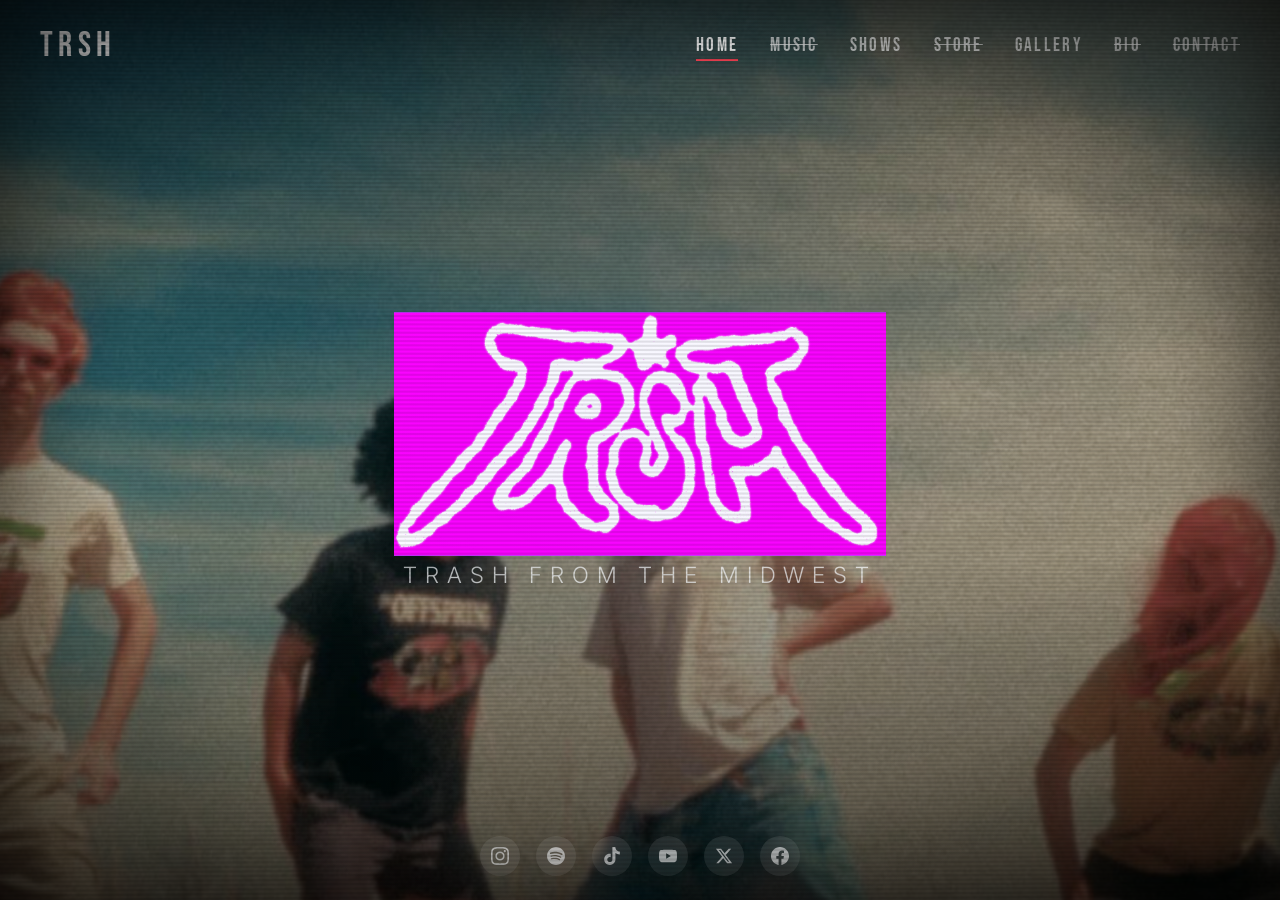
<file: index.html>
<!DOCTYPE html>
<html lang="en">
<head>
  <meta charset="UTF-8" />
  <meta name="viewport" content="width=device-width, initial-scale=1.0" />
  <meta http-equiv="Cache-Control" content="no-cache, no-store, must-revalidate" />
  <meta http-equiv="Pragma" content="no-cache" />
  <meta http-equiv="Expires" content="0" />
  <title>TRSH</title>
  <link rel="preconnect" href="https://fonts.googleapis.com" />
  <link rel="preconnect" href="https://fonts.gstatic.com" crossorigin />
  <link href="https://fonts.googleapis.com/css2?family=Bebas+Neue&family=Inter:wght@300;400;600;700&display=swap" rel="stylesheet" />
  <script src="version.js"></script>
  <script>document.write('<link rel="stylesheet" href="style.css?v=' + SITE_VERSION + '">');</script>
</head>
<body>

  <div class="crt-curved-bg">
    <div class="bg-slideshow" id="bgSlideshow"></div>
    <div class="overlay"></div>
  </div>

  <header class="site-header">
    <div class="header-inner">
      <a href="/" class="logo">TRSH</a>
      <button class="menu-toggle" id="menuToggle" aria-label="Toggle menu">
        <span></span><span></span><span></span>
      </button>
      <nav class="main-nav" id="mainNav">
        <ul>
          <li><a href="index.html" class="active">Home</a></li>
          <li><a href="#" style="text-decoration: line-through;">Music</a></li>
          <li><a href="shows.html">Shows</a></li>
          <li><a href="#" style="text-decoration: line-through;">Store</a></li>
          <li><a href="gallery.html">Gallery</a></li>
          <li><a href="#" style="text-decoration: line-through;">Bio</a></li>
          <li><a href="#" style="text-decoration: line-through;">Contact</a></li>
        </ul>
      </nav>
    </div>
  </header>

  <main class="hero">
    <div class="hero-content">
      <h1 class="band-name">
        <img src="Logo/TRSH_Logo_Glow-Dshadow.png" alt="TRSH" class="band-logo">
      </h1>
      <p class="tagline">Trash from the Midwest</p>
    </div>
  </main>

  <div class="social-bar">
    <a href="https://www.instagram.com/trsh.midwest/" target="_blank" rel="noopener" class="social-link" aria-label="Instagram">
      <svg viewBox="0 0 24 24" fill="currentColor"><path d="M12 2.163c3.204 0 3.584.012 4.85.07 3.252.148 4.771 1.691 4.919 4.919.058 1.265.069 1.645.069 4.849 0 3.205-.012 3.584-.069 4.849-.149 3.225-1.664 4.771-4.919 4.919-1.266.058-1.644.07-4.85.07-3.204 0-3.584-.012-4.849-.07-3.26-.149-4.771-1.699-4.919-4.92-.058-1.265-.07-1.644-.07-4.849 0-3.204.013-3.583.07-4.849.149-3.227 1.664-4.771 4.919-4.919 1.266-.057 1.645-.069 4.849-.069zM12 0C8.741 0 8.333.014 7.053.072 2.695.272.273 2.69.073 7.052.014 8.333 0 8.741 0 12c0 3.259.014 3.668.072 4.948.2 4.358 2.618 6.78 6.98 6.98C8.333 23.986 8.741 24 12 24c3.259 0 3.668-.014 4.948-.072 4.354-.2 6.782-2.618 6.979-6.98.059-1.28.073-1.689.073-4.948 0-3.259-.014-3.667-.072-4.947-.196-4.354-2.617-6.78-6.979-6.98C15.668.014 15.259 0 12 0zm0 5.838a6.162 6.162 0 100 12.324 6.162 6.162 0 000-12.324zM12 16a4 4 0 110-8 4 4 0 010 8zm6.406-11.845a1.44 1.44 0 100 2.881 1.44 1.44 0 000-2.881z"/></svg>
    </a>
    <a href="https://open.spotify.com/artist/5Sc8WcS3n1oX5iSGlXD2j9" target="_blank" rel="noopener" class="social-link" aria-label="Spotify">
      <svg viewBox="0 0 24 24" fill="currentColor"><path d="M12 0C5.4 0 0 5.4 0 12s5.4 12 12 12 12-5.4 12-12S18.66 0 12 0zm5.521 17.34c-.24.359-.66.48-1.021.24-2.82-1.74-6.36-2.101-10.561-1.141-.418.122-.779-.179-.899-.539-.12-.421.18-.78.54-.9 4.56-1.021 8.52-.6 11.64 1.32.42.18.479.659.301 1.02zm1.44-3.3c-.301.42-.841.6-1.262.3-3.239-1.98-8.159-2.58-11.939-1.38-.479.12-1.02-.12-1.14-.6-.12-.48.12-1.021.6-1.141C9.6 9.9 15 10.561 18.72 12.84c.361.181.54.78.241 1.2zm.12-3.36C15.24 8.4 8.82 8.16 5.16 9.301c-.6.179-1.2-.181-1.38-.721-.18-.601.18-1.2.72-1.381 4.26-1.26 11.28-1.02 15.721 1.621.539.3.719 1.02.419 1.56-.299.421-1.02.599-1.559.3z"/></svg>
    </a>
    <a href="https://www.tiktok.com/@derekberry69" target="_blank" rel="noopener" class="social-link" aria-label="TikTok">
      <svg viewBox="0 0 24 24" fill="currentColor"><path d="M12.525.02c1.31-.02 2.61-.01 3.91-.02.08 1.53.63 3.09 1.75 4.17 1.12 1.11 2.7 1.62 4.24 1.79v4.03c-1.44-.05-2.89-.35-4.2-.97-.57-.26-1.1-.59-1.62-.93-.01 2.92.01 5.84-.02 8.75-.08 1.4-.54 2.79-1.35 3.94-1.31 1.92-3.58 3.17-5.91 3.21-1.43.08-2.86-.31-4.08-1.03-2.02-1.19-3.44-3.37-3.65-5.71-.02-.5-.03-1-.01-1.49.18-1.9 1.12-3.72 2.58-4.96 1.66-1.44 3.98-2.13 6.15-1.72.02 1.48-.04 2.96-.04 4.44-.99-.32-2.15-.23-3.02.37-.63.41-1.11 1.04-1.36 1.75-.21.51-.15 1.07-.14 1.61.24 1.64 1.82 3.02 3.5 2.87 1.12-.01 2.19-.66 2.77-1.61.19-.33.4-.67.41-1.06.1-1.79.06-3.57.07-5.36.01-4.03-.01-8.05.02-12.07z"/></svg>
    </a>
    <a href="https://www.youtube.com/@trshmdwst4047" target="_blank" rel="noopener" class="social-link" aria-label="YouTube">
      <svg viewBox="0 0 24 24" fill="currentColor"><path d="M23.498 6.186a3.016 3.016 0 00-2.122-2.136C19.505 3.545 12 3.545 12 3.545s-7.505 0-9.377.505A3.017 3.017 0 00.502 6.186C0 8.07 0 12 0 12s0 3.93.502 5.814a3.016 3.016 0 002.122 2.136c1.871.505 9.376.505 9.376.505s7.505 0 9.377-.505a3.015 3.015 0 002.122-2.136C24 15.93 24 12 24 12s0-3.93-.502-5.814zM9.545 15.568V8.432L15.818 12l-6.273 3.568z"/></svg>
    </a>
    <a href="https://x.com/TRSH_MIDWEST" target="_blank" rel="noopener" class="social-link" aria-label="Twitter">
      <svg viewBox="0 0 24 24" fill="currentColor"><path d="M18.244 2.25h3.308l-7.227 8.26 8.502 11.24H16.17l-5.214-6.817L4.99 21.75H1.68l7.73-8.835L1.254 2.25H8.08l4.713 6.231zm-1.161 17.52h1.833L7.084 4.126H5.117z"/></svg>
    </a>
    <a href="https://www.facebook.com/midwest.trsh" target="_blank" rel="noopener" class="social-link" aria-label="Facebook">
      <svg viewBox="0 0 24 24" fill="currentColor"><path d="M24 12.073c0-6.627-5.373-12-12-12s-12 5.373-12 12c0 5.99 4.388 10.954 10.125 11.854v-8.385H7.078v-3.47h3.047V9.43c0-3.007 1.792-4.669 4.533-4.669 1.312 0 2.686.235 2.686.235v2.953H15.83c-1.491 0-1.956.925-1.956 1.874v2.25h3.328l-.532 3.47h-2.796v8.385C19.612 23.027 24 18.062 24 12.073z"/></svg>
    </a>
  </div>

  <div class="crt-overlay">
    <div class="crt-scanlines"></div>
    <div class="crt-vignette"></div>
    <div class="crt-glow"></div>
    <div class="crt-flicker"></div>
  </div>

  <script>document.write('<script src="script.js?v=' + SITE_VERSION + '"><\/script>');</script>
</body>
</html>
</file>
<file: style.css>
*, *::before, *::after {
  margin: 0;
  padding: 0;
  box-sizing: border-box;
}

html {
  scroll-behavior: smooth;
}

body {
  font-family: 'Inter', sans-serif;
  color: #fff;
  background: #000;
  overflow: hidden;
  height: 100vh;
  width: 100vw;
}

a {
  text-decoration: none;
  color: inherit;
}

ul {
  list-style: none;
}

.bg-slideshow {
  position: fixed;
  inset: 0;
  z-index: 0;
  overflow: hidden;
}

.bg-slide {
  position: absolute;
  inset: -5%;
  background-size: cover;
  background-position: center;
  background-repeat: no-repeat;
  opacity: 0;
  will-change: transform, opacity, filter;
  backface-visibility: hidden;
}

.noise-overlay {
  position: absolute;
  inset: 0;
  z-index: 5;
  opacity: 0;
  pointer-events: none;
  image-rendering: pixelated;
}

.bg-slide.active {
  opacity: 1;
  z-index: 2;
}

.bg-slide.transitioning-in {
  z-index: 3;
}

.overlay {
  position: fixed;
  inset: 0;
  z-index: 1;
  background: linear-gradient(
    180deg,
    rgba(0, 0, 0, 0.5) 0%,
    rgba(0, 0, 0, 0.3) 40%,
    rgba(0, 0, 0, 0.3) 60%,
    rgba(0, 0, 0, 0.6) 100%
  );
  pointer-events: none;
}

#shows-page .overlay {
  background: rgba(0, 0, 0, 0.3);
}

.vignette {
  position: fixed;
  inset: 0;
  z-index: 2;
  pointer-events: none;
  background: radial-gradient(ellipse at center, transparent 50%, rgba(0, 0, 0, 0.6) 100%);
  opacity: 0;
}

.vignette--active {
  opacity: 1;
}

.crt-curved-bg {
  position: fixed;
  inset: -10px;
  z-index: 0;
  perspective: 500px;
  overflow: hidden;
  border-radius: 16px;
}

.crt-curved-bg .bg-slideshow {
  inset: -10%;
  transform: rotateX(1.8deg) rotateY(0.5deg) scale(1.06);
}

.crt-overlay {
  position: fixed;
  inset: -10px;
  z-index: 999;
  pointer-events: none;
  perspective: 500px;
  box-shadow: inset 0 0 120px rgba(0, 0, 0, 0.7), 0 0 80px rgba(0, 0, 0, 0.5);
}

.crt-overlay > div {
  position: absolute;
  inset: 0;
  transform: rotateX(1.8deg) rotateY(0.5deg) scale(1.06);
}

.crt-scanlines {
  position: absolute;
  inset: 0;
  background: repeating-linear-gradient(
    0deg,
    transparent,
    transparent 2px,
    rgba(0, 0, 0, 0.1) 2px,
    rgba(0, 0, 0, 0.1) 4px
  );
}

.crt-vignette {
  position: absolute;
  inset: 0;
  background: radial-gradient(
    ellipse at center,
    transparent 55%,
    rgba(0, 0, 0, 0.55) 100%
  );
}

.crt-glow {
  position: absolute;
  inset: 0;
  background: radial-gradient(
    ellipse at center,
    rgba(30, 144, 255, 0.04) 0%,
    transparent 70%
  );
  mix-blend-mode: screen;
  animation: crt-breathe 6s ease-in-out infinite;
}

.crt-flicker {
  position: absolute;
  inset: 0;
  opacity: 0;
  background: rgba(255, 255, 255, 0.015);
  animation: crt-flicker 6s infinite;
}

@keyframes crt-breathe {
  0%, 100% { opacity: 0.5; }
  50% { opacity: 1; }
}

@keyframes crt-flicker {
  0%, 95% { opacity: 0; }
  95.1% { opacity: 0.12; }
  95.2% { opacity: 0; }
  95.3% { opacity: 0.08; }
  95.4% { opacity: 0; }
}

@keyframes kb-scale-up-center {
  0%   { transform: scale(1) translate(0, 0); }
  50%  { transform: scale(1.08) translate(-1%, -0.5%); }
  100% { transform: scale(1) translate(0, 0); }
}

@keyframes kb-scale-up-right {
  0%   { transform: scale(1) translate(0, 0); }
  50%  { transform: scale(1.08) translate(1%, -0.5%); }
  100% { transform: scale(1) translate(0, 0); }
}

@keyframes kb-scale-up-left {
  0%   { transform: scale(1) translate(0, 0); }
  50%  { transform: scale(1.08) translate(-1%, 0.5%); }
  100% { transform: scale(1) translate(0, 0); }
}

@keyframes kb-scale-down-center {
  0%   { transform: scale(1.08) translate(1%, 0.5%); }
  50%  { transform: scale(1) translate(0, 0); }
  100% { transform: scale(1.08) translate(1%, 0.5%); }
}

.ken-burns-1 { animation: kb-scale-up-center 12s ease-in-out infinite; }
.ken-burns-2 { animation: kb-scale-up-right 12s ease-in-out infinite; }
.ken-burns-3 { animation: kb-scale-up-left 12s ease-in-out infinite; }
.ken-burns-4 { animation: kb-scale-down-center 12s ease-in-out infinite; }

.site-header {
  position: fixed;
  top: 0;
  left: 0;
  right: 0;
  z-index: 100;
  padding: 1.5rem 2.5rem;
  transition: background 0.3s ease;
}

.header-inner {
  display: flex;
  align-items: center;
  justify-content: space-between;
  max-width: 1400px;
  margin: 0 auto;
}

.logo {
  font-family: 'Bebas Neue', sans-serif;
  font-size: 2.2rem;
  letter-spacing: 0.15em;
  color: #fff;
  transition: color 0.3s ease;
}

.logo:hover {
  color: #ff4455;
}

.main-nav ul {
  display: flex;
  gap: 2rem;
}

.main-nav a {
  font-family: 'Bebas Neue', sans-serif;
  font-size: 1.2rem;
  letter-spacing: 0.12em;
  color: rgba(255, 255, 255, 0.75);
  transition: color 0.3s ease;
  position: relative;
  padding-bottom: 0.25rem;
}

.main-nav a::after {
  content: '';
  position: absolute;
  bottom: 0;
  left: 0;
  width: 0;
  height: 2px;
  background: #ff4455;
  transition: width 0.3s ease;
}

.main-nav a:hover,
.main-nav a.active {
  color: #fff;
}

.main-nav a:hover::after,
.main-nav a.active::after {
  width: 100%;
}

.menu-toggle {
  display: none;
  flex-direction: column;
  justify-content: center;
  align-items: center;
  gap: 5px;
  background: none;
  border: none;
  cursor: pointer;
  padding: 0.5rem;
  z-index: 101;
}

.menu-toggle span {
  display: block;
  width: 28px;
  height: 2px;
  background: #fff;
  border-radius: 2px;
  transition: all 0.3s ease;
}

.menu-toggle.open span:nth-child(1) {
  transform: rotate(45deg) translate(5px, 5px);
}

.menu-toggle.open span:nth-child(2) {
  opacity: 0;
}

.menu-toggle.open span:nth-child(3) {
  transform: rotate(-45deg) translate(5px, -5px);
}

.hero {
  position: fixed;
  inset: 0;
  z-index: 10;
  display: flex;
  align-items: center;
  justify-content: center;
  text-align: center;
  pointer-events: none;
}

.hero-content {
  pointer-events: auto;
}

.band-name {
  position: relative;
  display: flex;
  align-items: center;
  justify-content: center;
  margin-bottom: 0.3rem;
}

.band-logo {
  width: clamp(276px, 38.5vw, 550px);
  height: auto;
  display: block;
  pointer-events: none;
}

.band-name::before,
.band-name::after {
  content: '';
  position: absolute;
  top: 0;
  left: 0;
  width: 100%;
  height: 100%;
  pointer-events: none;
  background-image: url('Logo/TRSH_Logo_Glow-Dshadow.png');
  background-size: contain;
  background-position: center;
  background-repeat: no-repeat;
}

.band-name::before {
  animation: glitch-cyan 30s steps(1) infinite;
  clip-path: inset(0 0 0 0);
  background-color: #0ff;
  background-blend-mode: screen;
}

.band-name::after {
  animation: glitch-red 30s steps(1) infinite;
  clip-path: inset(0 0 0 0);
  background-color: #f0f;
  background-blend-mode: screen;
}

@keyframes glitch-cyan {
  0%, 93% { transform: none; opacity: 0; clip-path: inset(0 0 0 0); }
  93.5% { transform: translate(-4px, 0); opacity: 0.6; clip-path: inset(0 0 70% 0); }
  94% { transform: translate(3px, -2px); opacity: 0.5; clip-path: inset(40% 0 30% 0); }
  95% { transform: translate(-5px, 1px); opacity: 0.7; clip-path: inset(60% 0 0 0); }
  96% { transform: translate(2px, 0); opacity: 0.3; clip-path: inset(20% 0 50% 0); }
  97% { transform: translate(-3px, -1px); opacity: 0.5; clip-path: inset(10% 0 60% 0); }
  98% { transform: translate(4px, 1px); opacity: 0.6; clip-path: inset(50% 0 10% 0); }
  99% { transform: translate(-2px, 2px); opacity: 0.4; clip-path: inset(30% 0 40% 0); }
  100% { transform: none; opacity: 0; clip-path: inset(0 0 0 0); }
}

@keyframes glitch-red {
  0%, 93% { transform: none; opacity: 0; clip-path: inset(0 0 0 0); }
  93.5% { transform: translate(4px, 1px); opacity: 0.6; clip-path: inset(30% 0 0 0); }
  94% { transform: translate(-3px, -1px); opacity: 0.5; clip-path: inset(0 0 50% 0); }
  95% { transform: translate(5px, 2px); opacity: 0.7; clip-path: inset(20% 0 40% 0); }
  96% { transform: translate(-2px, 0); opacity: 0.3; clip-path: inset(50% 0 0 0); }
  97% { transform: translate(3px, -1px); opacity: 0.5; clip-path: inset(0 0 30% 0); }
  98% { transform: translate(-4px, 2px); opacity: 0.6; clip-path: inset(40% 0 20% 0); }
  99% { transform: translate(2px, -2px); opacity: 0.4; clip-path: inset(10% 0 50% 0); }
  100% { transform: none; opacity: 0; clip-path: inset(0 0 0 0); }
}

.tagline {
  font-family: 'Inter', sans-serif;
  font-weight: 300;
  font-size: clamp(0.9rem, 2vw, 1.4rem);
  letter-spacing: 0.35em;
  text-transform: uppercase;
  color: rgba(255, 255, 255, 0.7);
  text-shadow: 0 0 30px rgba(0, 0, 0, 0.5);
}

.social-bar {
  position: fixed;
  bottom: 0;
  left: 0;
  right: 0;
  z-index: 10;
  display: flex;
  justify-content: center;
  gap: 1rem;
  padding: 1.5rem 2rem;
}

.social-link {
  display: flex;
  align-items: center;
  justify-content: center;
  width: 40px;
  height: 40px;
  border-radius: 50%;
  background: rgba(255, 255, 255, 0.1);
  backdrop-filter: blur(4px);
  color: rgba(255, 255, 255, 0.7);
  transition: all 0.3s ease;
}

.social-link svg {
  width: 18px;
  height: 18px;
}

.social-link:hover {
  background: #ff4455;
  color: #fff;
  transform: translateY(-3px);
}

.hero--shows {
  overflow-y: auto;
  align-items: flex-start;
  padding: 6rem 2rem 6rem;
  pointer-events: auto;
}

.hero--shows .hero-content {
  display: flex;
  flex-direction: column;
  align-items: center;
  gap: 2rem;
  padding: 2rem 0;
  pointer-events: auto;
}

.show-entry {
  display: flex;
  flex-direction: column;
  align-items: center;
  gap: 1.5rem;
}

.show-divider {
  width: 40px;
  height: 1px;
  background: rgba(255, 255, 255, 0.15);
}

.eye-icon-wrap {
  display: flex;
  align-items: center;
  justify-content: center;
  margin-top: 0.75rem;
  cursor: pointer;
  transition: transform 0.25s cubic-bezier(0.34, 1.56, 0.64, 1);
  position: relative;
}

.eye-icon {
  width: 24px;
  height: 24px;
  color: #00e5ff;
  transition: color 0.25s ease, filter 0.25s ease;
  position: relative;
  z-index: 1;
}

.eye-icon-wrap::before {
  content: '';
  position: absolute;
  inset: -12px;
  border-radius: 50%;
  background: radial-gradient(circle, var(--glow-color, rgba(255, 68, 85, 0.25)) 0%, transparent 70%);
  opacity: 0;
  transition: opacity 0.25s ease, transform 0.25s cubic-bezier(0.34, 1.56, 0.64, 1);
  transform: scale(0.6);
  z-index: 0;
}

.eye-icon-wrap:hover {
  transform: scale(1.35);
}

.eye-icon-wrap:hover .eye-icon {
  color: rgba(255, 255, 255, 0.9);
  filter: brightness(1.3);
}

.eye-icon-wrap:hover::before {
  opacity: 1;
  transform: scale(1.2);
}

.flyer-thumb {
  width: 280px;
  height: 280px;
  object-fit: cover;
  border-radius: 12px;
  box-shadow: 0 20px 60px rgba(0, 0, 0, 0.7);
  cursor: pointer;
  transition: transform 0.3s ease, box-shadow 0.3s ease;
  pointer-events: auto;
  display: block;
}

.flyer-thumb:hover {
  transform: scale(1.25);
  box-shadow: 0 30px 80px rgba(0, 0, 0, 0.9), 0 0 30px rgba(255, 68, 85, 0.3);
}

.shows-list {
  display: flex;
  flex-direction: column;
  gap: 0.5rem;
}

.show-item {
  display: flex;
  align-items: baseline;
  gap: 1rem;
  font-family: 'Inter', sans-serif;
  font-weight: 300;
  font-size: 1rem;
  letter-spacing: 0.05em;
  color: rgba(255, 255, 255, 0.85);
  text-shadow: 0 0 20px rgba(0, 0, 0, 0.6);
}

.show-date {
  font-family: 'Bebas Neue', sans-serif;
  font-size: 1.3rem;
  letter-spacing: 0.1em;
  color: #ff4455;
  min-width: 3rem;
  transition: color 0.3s ease;
}

.show-date--future {
  color: #4ade80;
}

.show-date--present {
  color: #00e5ff;
}

.show-venue {
  font-weight: 600;
  color: #fff;
}

.show-location {
  color: rgba(255, 255, 255, 0.6);
  font-size: 0.9rem;
}

.show-location::before {
  content: '— ';
}

.lightbox {
  position: fixed;
  inset: 0;
  z-index: 200;
  background: rgba(0, 0, 0, 0.92);
  display: flex;
  align-items: center;
  justify-content: center;
  opacity: 0;
  pointer-events: none;
  transition: opacity 0.3s ease;
  cursor: pointer;
}

.lightbox.open {
  opacity: 1;
  pointer-events: auto;
}

.lightbox img {
  max-width: 95vw;
  max-height: 95vh;
  object-fit: contain;
  border-radius: 4px;
}

/* --- Gallery --- */
#gallery-page .overlay {
  background: rgba(0, 0, 0, 0.3);
}

.gallery-grid {
  display: grid;
  grid-template-columns: repeat(auto-fill, minmax(260px, 1fr));
  gap: 1.5rem;
  width: 100%;
  max-width: 1400px;
  padding: 1rem 2rem 4rem;
}

.gallery-card {
  perspective: 1200px;
  cursor: pointer;
  aspect-ratio: 5 / 7;
}

.gallery-card-inner {
  position: relative;
  width: 100%;
  height: 100%;
  overflow: hidden;
  transition: transform 0.6s cubic-bezier(0.34, 1.56, 0.64, 1);
  box-shadow: 0 8px 30px rgba(0, 0, 0, 0.6);
  background: #1a1a1a;
}

.gallery-card:hover .gallery-card-inner {
  transform: rotateY(15deg) rotateX(5deg) scale(1.06);
  box-shadow: 0 20px 60px rgba(0, 0, 0, 0.8), 0 0 30px rgba(255, 68, 85, 0.2);
}

.gallery-thumb {
  position: absolute;
  inset: 0;
  width: 100%;
  height: 100%;
  object-fit: cover;
  display: block;
  transition: filter 0.4s ease;
}

.gallery-card:hover .gallery-thumb {
  filter: brightness(0.6);
}

.gallery-card-overlay {
  position: absolute;
  inset: 0;
  display: flex;
  align-items: center;
  justify-content: center;
  opacity: 0;
  transition: opacity 0.4s ease;
  pointer-events: none;
}

.gallery-card:hover .gallery-card-overlay {
  opacity: 1;
}

.gallery-view-label {
  font-family: 'Bebas Neue', sans-serif;
  font-size: 1rem;
  letter-spacing: 0.15em;
  color: #fff;
  background: rgba(255, 68, 85, 0.85);
  padding: 0.4rem 1.2rem;
  border-radius: 4px;
  text-transform: uppercase;
  transform: translateY(8px);
  transition: transform 0.4s cubic-bezier(0.34, 1.56, 0.64, 1);
}

.gallery-card:hover .gallery-view-label {
  transform: translateY(0);
}

/* --- Fullscreen Viewer --- */
.fullscreen-viewer {
  position: fixed;
  inset: 0;
  z-index: 500;
  background: rgba(0, 0, 0, 0.95);
  display: flex;
  align-items: center;
  justify-content: center;
  opacity: 0;
  pointer-events: none;
  transition: opacity 0.3s ease;
}

.fullscreen-viewer.open {
  opacity: 1;
  pointer-events: auto;
}

.viewer-header {
  position: absolute;
  top: 0;
  left: 0;
  right: 0;
  display: flex;
  align-items: center;
  justify-content: space-between;
  padding: 1rem 1.5rem;
  z-index: 10;
  background: linear-gradient(180deg, rgba(0,0,0,0.6) 0%, transparent 100%);
}

.viewer-counter {
  font-family: 'Bebas Neue', sans-serif;
  font-size: 1rem;
  letter-spacing: 0.1em;
  color: rgba(255, 255, 255, 0.7);
}

.viewer-close {
  background: none;
  border: none;
  color: #fff;
  font-size: 1.8rem;
  cursor: pointer;
  padding: 0.25rem;
  line-height: 1;
  opacity: 0.7;
  transition: opacity 0.2s, transform 0.2s;
}

.viewer-close:hover {
  opacity: 1;
  transform: scale(1.15);
}

.viewer-nav {
  position: absolute;
  top: 50%;
  transform: translateY(-50%);
  z-index: 10;
  background: rgba(0, 0, 0, 0.5);
  border: 1px solid rgba(255, 255, 255, 0.1);
  color: #fff;
  font-size: 1.5rem;
  width: 48px;
  height: 48px;
  border-radius: 50%;
  cursor: pointer;
  display: flex;
  align-items: center;
  justify-content: center;
  opacity: 0;
  transition: opacity 0.3s, background 0.3s;
}

.fullscreen-viewer:hover .viewer-nav {
  opacity: 0.6;
}

.viewer-nav:hover {
  opacity: 1 !important;
  background: rgba(255, 68, 85, 0.7);
}

.viewer-nav--prev { left: 1rem; }
.viewer-nav--next { right: 1rem; }

.viewer-image-wrap {
  display: flex;
  align-items: center;
  justify-content: center;
  width: 100%;
  height: 100%;
  overflow: hidden;
  cursor: grab;
}

.viewer-image-wrap:active {
  cursor: grabbing;
}

.viewer-image-wrap img {
  max-width: 95vw;
  max-height: 95vh;
  object-fit: contain;
  transition: transform 0.05s linear;
  user-select: none;
  -webkit-user-drag: none;
}

.viewer-hint {
  position: absolute;
  bottom: 2rem;
  left: 50%;
  transform: translateX(-50%);
  font-family: 'Inter', sans-serif;
  font-size: 0.75rem;
  color: rgba(255, 255, 255, 0.4);
  letter-spacing: 0.05em;
  opacity: 0;
  transition: opacity 0.5s ease;
  pointer-events: none;
}

.viewer-hint.visible {
  opacity: 1;
}

@media (max-width: 768px) {
  .site-header {
    padding: 1rem 1.5rem;
  }

  .logo {
    font-size: 1.8rem;
  }

  .menu-toggle {
    display: flex;
  }

  .main-nav {
    position: fixed;
    top: 0;
    right: -100%;
    width: 75%;
    max-width: 320px;
    height: 100vh;
    background: rgba(0, 0, 0, 0.95);
    backdrop-filter: blur(20px);
    padding: 5rem 2rem 2rem;
    transition: right 0.4s ease;
    z-index: 100;
  }

  .main-nav.open {
    right: 0;
  }

  .main-nav ul {
    flex-direction: column;
    gap: 1.5rem;
  }

  .main-nav a {
    font-size: 1.5rem;
  }

  .social-bar {
    gap: 0.75rem;
    padding: 1rem;
  }

  .social-link {
    width: 36px;
    height: 36px;
  }

  .social-link svg {
    width: 16px;
    height: 16px;
  }

  .gallery-grid {
    grid-template-columns: repeat(auto-fill, minmax(160px, 1fr));
    gap: 1rem;
    padding: 0.5rem 1rem 4rem;
  }

  .viewer-nav {
    width: 40px;
    height: 40px;
    font-size: 1.2rem;
  }

  .viewer-nav--prev { left: 0.5rem; }
  .viewer-nav--next { right: 0.5rem; }

  .viewer-header {
    padding: 0.75rem 1rem;
  }
}

/* Anti burn-in: subtle pulse on static high-contrast elements */
@keyframes anti-burn-pulse {
  0%, 100% { opacity: 0.985; }
  50% { opacity: 1; }
}
.logo, .site-header, .main-nav a, .social-bar,
.hero-content h1, .hero-content .tagline {
  animation: anti-burn-pulse 6s ease-in-out infinite;
}

/* Year toggle */
.year-toggle {
  display: flex;
  align-items: center;
  gap: 0.75rem;
  font-family: 'Bebas Neue', sans-serif;
  font-size: 1.5rem;
  letter-spacing: 0.1em;
  margin-bottom: 1rem;
}

.year-option {
  cursor: pointer;
  opacity: 0.4;
  transition: opacity 0.2s;
  user-select: none;
}

.year-option:hover {
  opacity: 0.7;
}

.year-option.active {
  opacity: 1;
}

.year-separator {
  opacity: 0.3;
}

.no-shows {
  opacity: 0.5;
  font-style: italic;
  padding: 2rem 0;
}

/* Year watermark */
.year-watermark {
  position: fixed;
  bottom: 1rem;
  left: 1rem;
  font-family: 'Bebas Neue', sans-serif;
  font-size: 18vw;
  font-weight: 700;
  line-height: 1;
  color: #ffffff;
  mix-blend-mode: difference;
  pointer-events: none;
  z-index: 1;
  user-select: none;
  margin: 0;
}
</file>
